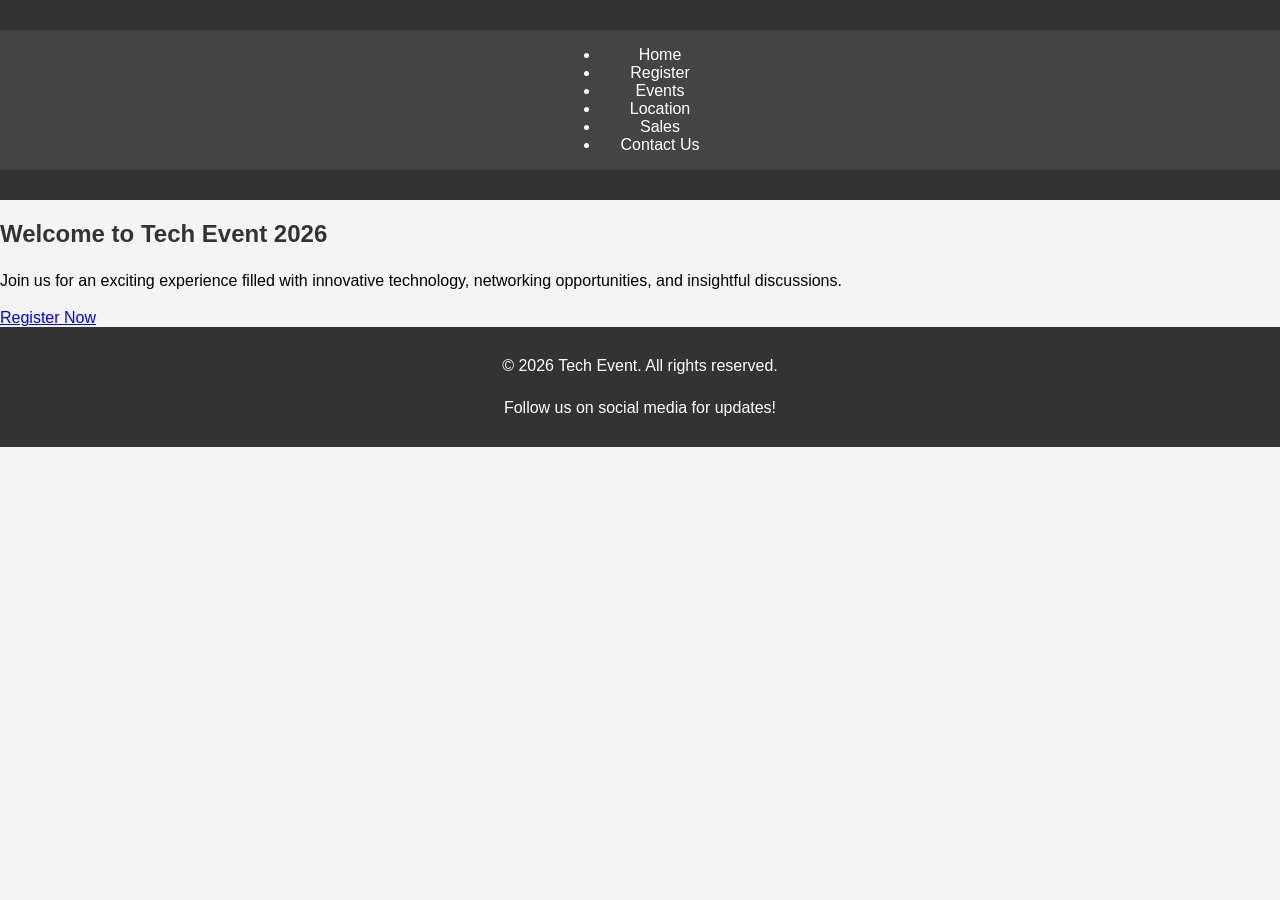
<file: tech-event-2026/index.html>
<!DOCTYPE html>
<html lang="en">
<head>
    <meta charset="UTF-8">
    <meta name="viewport" content="width=device-width, initial-scale=1.0">
    <title>Tech Event 2026</title>
    <link rel="stylesheet" href="css/styles.css">
    <link rel="stylesheet" href="css/responsive.css">
</head>
<body>
    <header>
        <nav>
            <ul>
                <li><a href="index.html">Home</a></li>
                <li><a href="registration.html">Register</a></li>
                <li><a href="events.html">Events</a></li>
                <li><a href="location.html">Location</a></li>
                <li><a href="sales.html">Sales</a></li>
                <li><a href="contact.html">Contact Us</a></li>
            </ul>
        </nav>
    </header>

    <main>
        <section>
            <h1>Welcome to Tech Event 2026</h1>
            <p>Join us for an exciting experience filled with innovative technology, networking opportunities, and insightful discussions.</p>
            <a href="registration.html" class="btn">Register Now</a>
        </section>
    </main>

    <footer>
        <p>&copy; 2026 Tech Event. All rights reserved.</p>
        <p>Follow us on social media for updates!</p>
    </footer>

    <script src="js/main.js"></script>
</body>
</html>
</file>
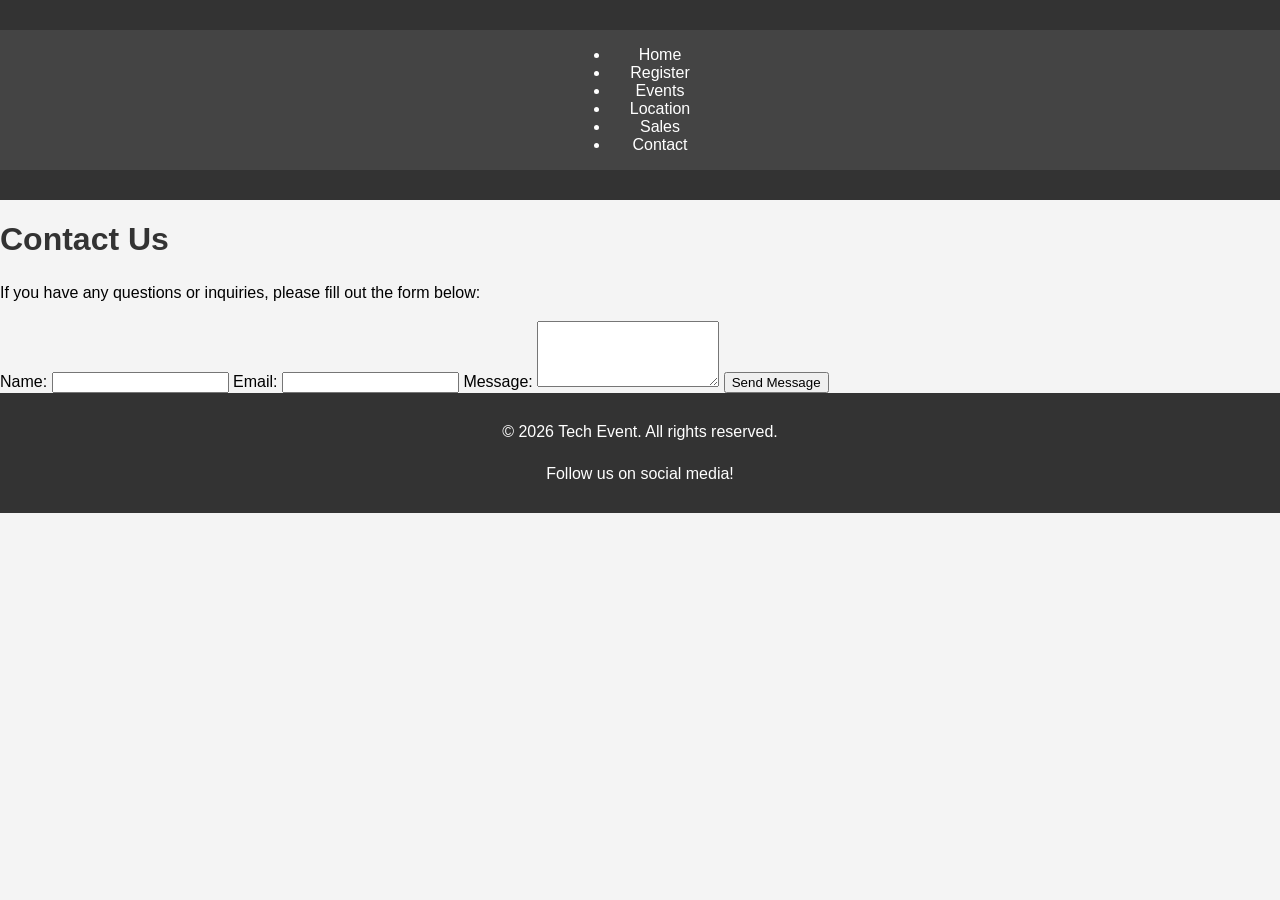
<file: tech-event-2026/contact.html>
<!DOCTYPE html>
<html lang="en">
<head>
    <meta charset="UTF-8">
    <meta name="viewport" content="width=device-width, initial-scale=1.0">
    <link rel="stylesheet" href="css/styles.css">
    <link rel="stylesheet" href="css/responsive.css">
    <title>Contact Us - Tech Event 2026</title>
</head>
<body>
    <header>
        <nav>
            <ul>
                <li><a href="index.html">Home</a></li>
                <li><a href="registration.html">Register</a></li>
                <li><a href="events.html">Events</a></li>
                <li><a href="location.html">Location</a></li>
                <li><a href="sales.html">Sales</a></li>
                <li><a href="contact.html">Contact</a></li>
            </ul>
        </nav>
    </header>

    <main>
        <h1>Contact Us</h1>
        <p>If you have any questions or inquiries, please fill out the form below:</p>
        <form action="#" method="post">
            <label for="name">Name:</label>
            <input type="text" id="name" name="name" required>

            <label for="email">Email:</label>
            <input type="email" id="email" name="email" required>

            <label for="message">Message:</label>
            <textarea id="message" name="message" rows="4" required></textarea>

            <button type="submit">Send Message</button>
        </form>
    </main>

    <footer>
        <p>&copy; 2026 Tech Event. All rights reserved.</p>
        <p>Follow us on social media!</p>
    </footer>

    <script src="js/main.js"></script>
</body>
</html>
</file>
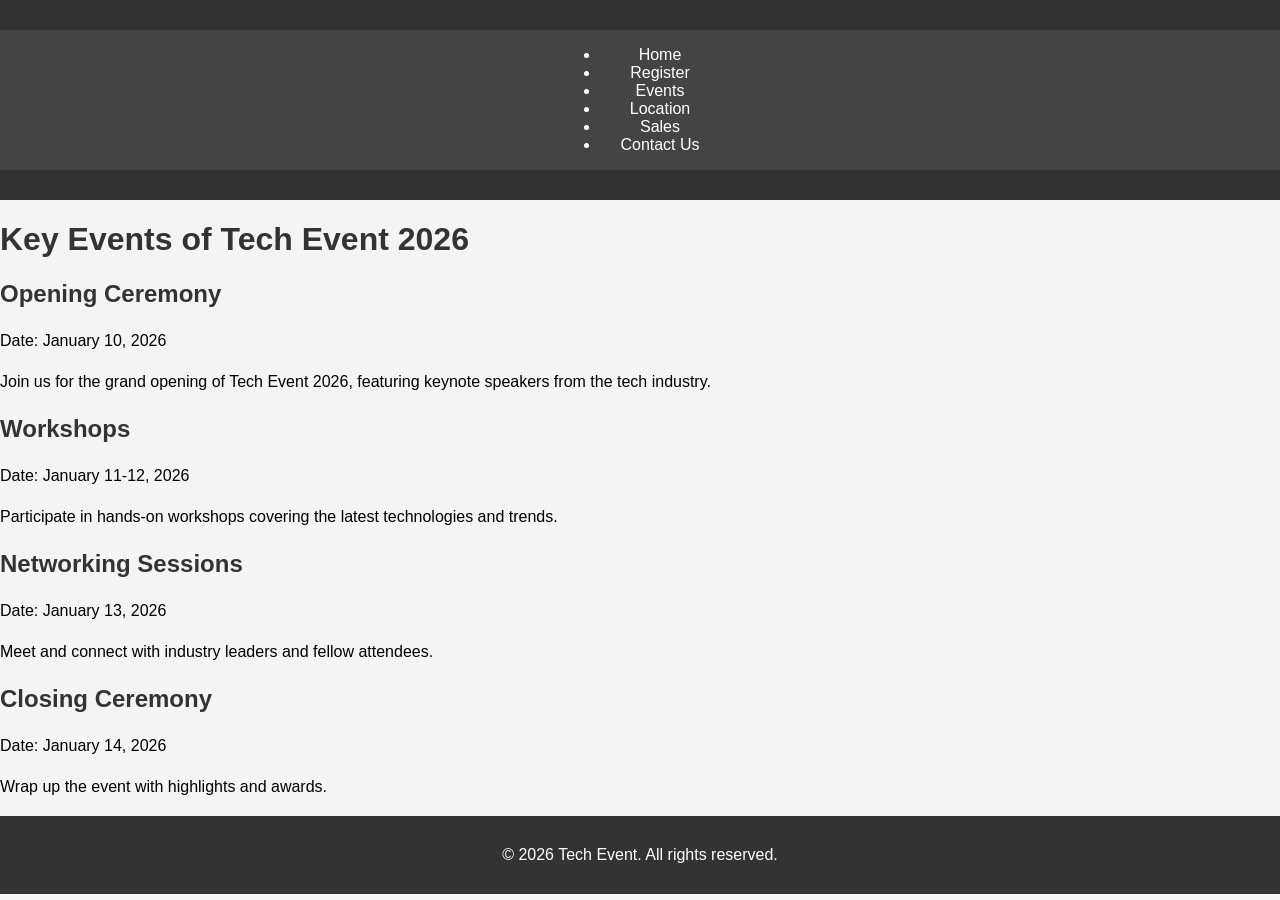
<file: tech-event-2026/events.html>
<!DOCTYPE html>
<html lang="en">
<head>
    <meta charset="UTF-8">
    <meta name="viewport" content="width=device-width, initial-scale=1.0">
    <title>Tech Event 2026 - Events</title>
    <link rel="stylesheet" href="css/styles.css">
    <link rel="stylesheet" href="css/responsive.css">
</head>
<body>
    <header>
        <nav>
            <ul>
                <li><a href="index.html">Home</a></li>
                <li><a href="registration.html">Register</a></li>
                <li><a href="events.html">Events</a></li>
                <li><a href="location.html">Location</a></li>
                <li><a href="sales.html">Sales</a></li>
                <li><a href="contact.html">Contact Us</a></li>
            </ul>
        </nav>
    </header>

    <main>
        <h1>Key Events of Tech Event 2026</h1>
        <section class="event">
            <h2>Opening Ceremony</h2>
            <p>Date: January 10, 2026</p>
            <p>Join us for the grand opening of Tech Event 2026, featuring keynote speakers from the tech industry.</p>
        </section>
        
        <section class="event">
            <h2>Workshops</h2>
            <p>Date: January 11-12, 2026</p>
            <p>Participate in hands-on workshops covering the latest technologies and trends.</p>
        </section>
        
        <section class="event">
            <h2>Networking Sessions</h2>
            <p>Date: January 13, 2026</p>
            <p>Meet and connect with industry leaders and fellow attendees.</p>
        </section>
        
        <section class="event">
            <h2>Closing Ceremony</h2>
            <p>Date: January 14, 2026</p>
            <p>Wrap up the event with highlights and awards.</p>
        </section>
    </main>

    <footer>
        <p>&copy; 2026 Tech Event. All rights reserved.</p>
    </footer>

    <script src="js/main.js"></script>
</body>
</html>
</file>
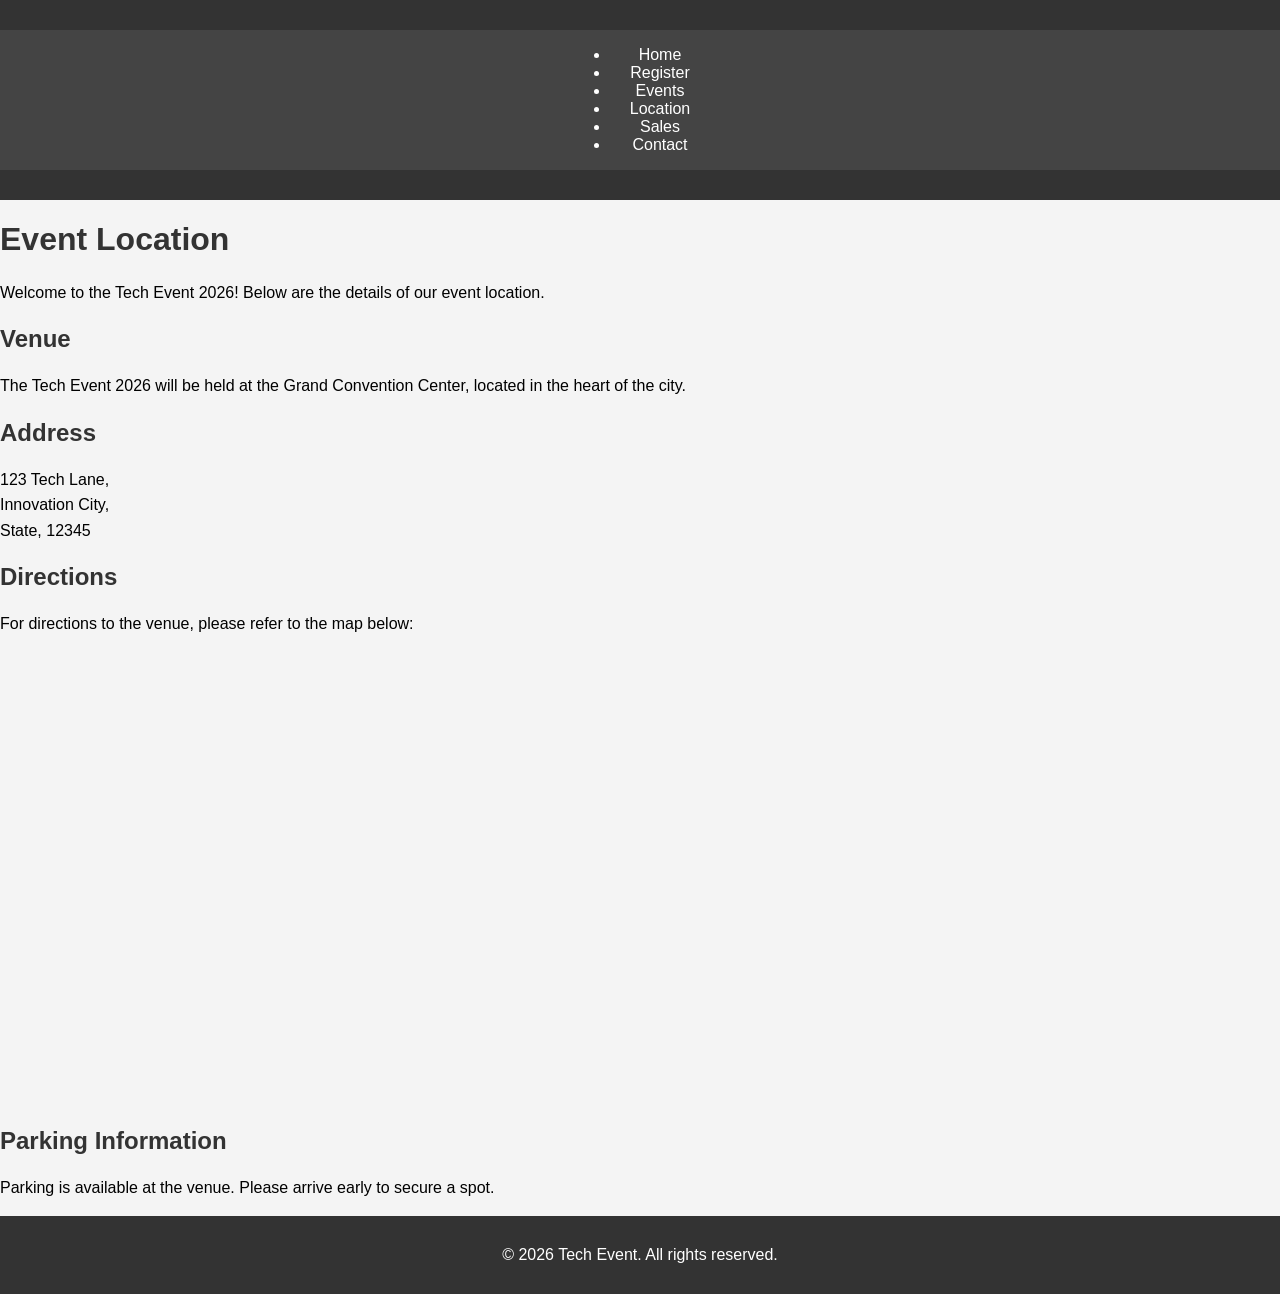
<file: tech-event-2026/location.html>
<!DOCTYPE html>
<html lang="en">
<head>
    <meta charset="UTF-8">
    <meta name="viewport" content="width=device-width, initial-scale=1.0">
    <title>Location - Tech Event 2026</title>
    <link rel="stylesheet" href="css/styles.css">
    <link rel="stylesheet" href="css/responsive.css">
</head>
<body>
    <header>
        <nav>
            <ul>
                <li><a href="index.html">Home</a></li>
                <li><a href="registration.html">Register</a></li>
                <li><a href="events.html">Events</a></li>
                <li><a href="location.html">Location</a></li>
                <li><a href="sales.html">Sales</a></li>
                <li><a href="contact.html">Contact</a></li>
            </ul>
        </nav>
    </header>

    <main>
        <h1>Event Location</h1>
        <p>Welcome to the Tech Event 2026! Below are the details of our event location.</p>
        
        <h2>Venue</h2>
        <p>The Tech Event 2026 will be held at the Grand Convention Center, located in the heart of the city.</p>

        <h2>Address</h2>
        <p>123 Tech Lane,<br>
        Innovation City,<br>
        State, 12345</p>

        <h2>Directions</h2>
        <p>For directions to the venue, please refer to the map below:</p>
        <iframe src="https://www.google.com/maps/embed?pb=!1m18!1m12!1m3!1d3151.835434509123!2d144.9537353153164!3d-37.81627997975157!2m3!1f0!2f0!3f0!3m2!1i1024!2i768!4f13.1!3m3!1m2!1s0x6ad642af0f0f0f0f%3A0x0!2sGrand%20Convention%20Center!5e0!3m2!1sen!2sus!4v1616161616161!5m2!1sen!2sus" width="600" height="450" style="border:0;" allowfullscreen="" loading="lazy"></iframe>

        <h2>Parking Information</h2>
        <p>Parking is available at the venue. Please arrive early to secure a spot.</p>
    </main>

    <footer>
        <p>&copy; 2026 Tech Event. All rights reserved.</p>
    </footer>
</body>
</html>
</file>
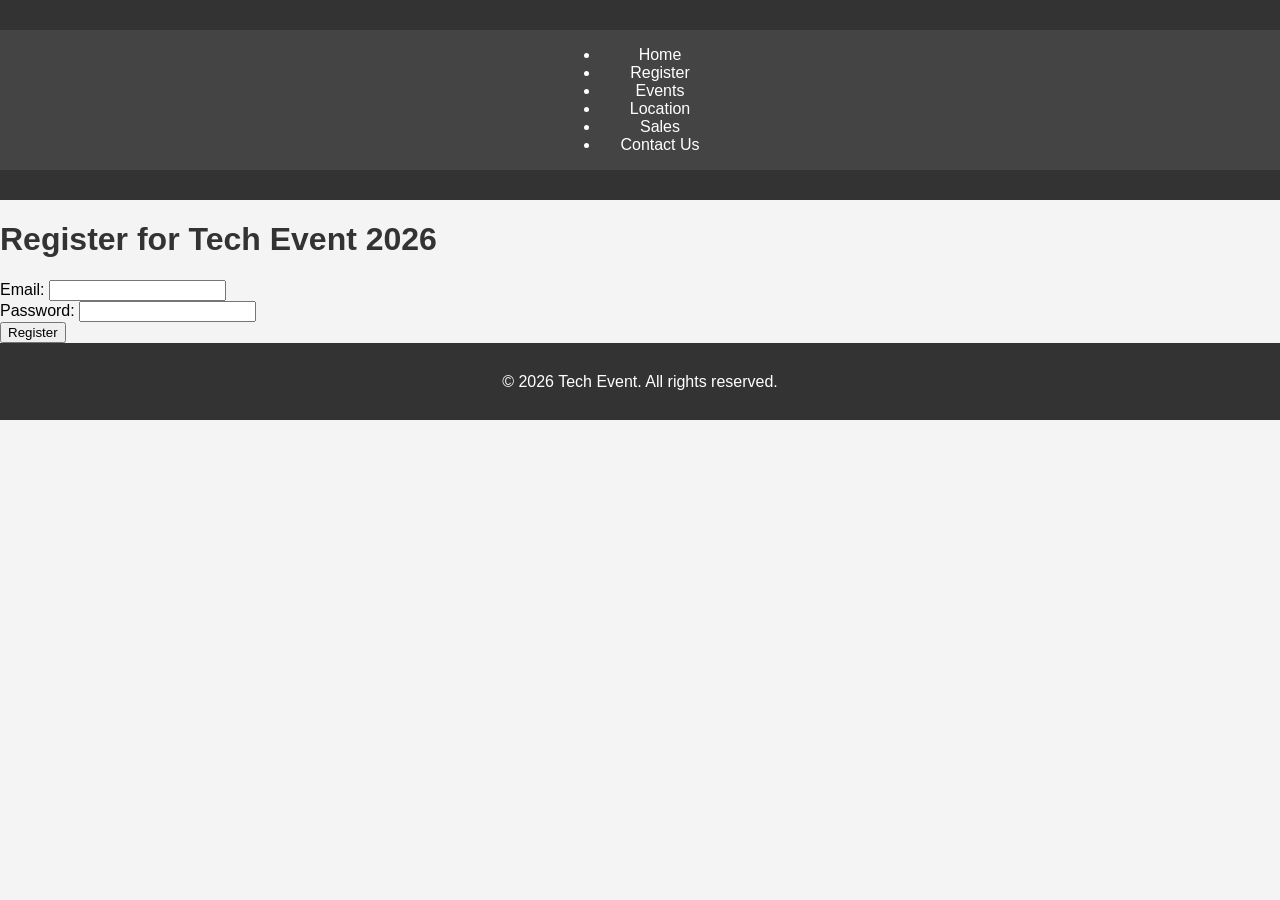
<file: tech-event-2026/registration.html>
<!DOCTYPE html>
<html lang="en">
<head>
    <meta charset="UTF-8">
    <meta name="viewport" content="width=device-width, initial-scale=1.0">
    <title>Registration - Tech Event 2026</title>
    <link rel="stylesheet" href="css/styles.css">
    <link rel="stylesheet" href="css/responsive.css">
</head>
<body>
    <header>
        <nav>
            <ul>
                <li><a href="index.html">Home</a></li>
                <li><a href="registration.html">Register</a></li>
                <li><a href="events.html">Events</a></li>
                <li><a href="location.html">Location</a></li>
                <li><a href="sales.html">Sales</a></li>
                <li><a href="contact.html">Contact Us</a></li>
            </ul>
        </nav>
    </header>

    <main>
        <h1>Register for Tech Event 2026</h1>
        <form id="registrationForm">
            <div class="form-group">
                <label for="email">Email:</label>
                <input type="email" id="email" name="email" required>
                <span id="emailError" class="error-message"></span>
            </div>
            <div class="form-group">
                <label for="password">Password:</label>
                <input type="password" id="password" name="password" required>
                <span id="passwordStrength" class="strength-message"></span>
            </div>
            <div class="form-group">
                <button type="submit">Register</button>
            </div>
        </form>
    </main>

    <footer>
        <p>&copy; 2026 Tech Event. All rights reserved.</p>
    </footer>

    <script src="js/validation.js"></script>
</body>
</html>
</file>
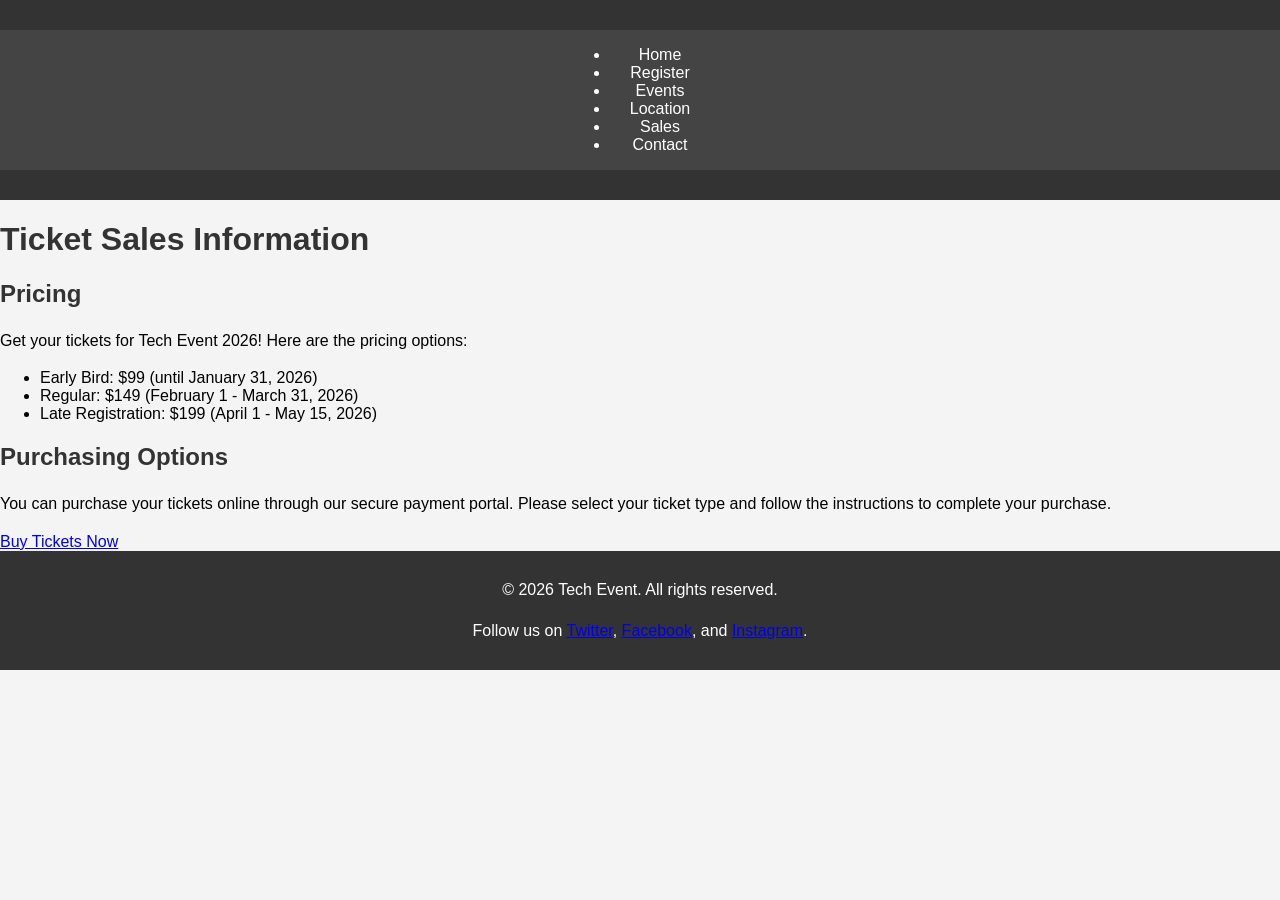
<file: tech-event-2026/sales.html>
<!DOCTYPE html>
<html lang="en">
<head>
    <meta charset="UTF-8">
    <meta name="viewport" content="width=device-width, initial-scale=1.0">
    <title>Sales - Tech Event 2026</title>
    <link rel="stylesheet" href="css/styles.css">
    <link rel="stylesheet" href="css/responsive.css">
</head>
<body>
    <header>
        <nav>
            <ul>
                <li><a href="index.html">Home</a></li>
                <li><a href="registration.html">Register</a></li>
                <li><a href="events.html">Events</a></li>
                <li><a href="location.html">Location</a></li>
                <li><a href="sales.html">Sales</a></li>
                <li><a href="contact.html">Contact</a></li>
            </ul>
        </nav>
    </header>

    <main>
        <h1>Ticket Sales Information</h1>
        <section>
            <h2>Pricing</h2>
            <p>Get your tickets for Tech Event 2026! Here are the pricing options:</p>
            <ul>
                <li>Early Bird: $99 (until January 31, 2026)</li>
                <li>Regular: $149 (February 1 - March 31, 2026)</li>
                <li>Late Registration: $199 (April 1 - May 15, 2026)</li>
            </ul>
        </section>

        <section>
            <h2>Purchasing Options</h2>
            <p>You can purchase your tickets online through our secure payment portal. Please select your ticket type and follow the instructions to complete your purchase.</p>
            <a href="https://paymentportal.com" class="btn">Buy Tickets Now</a>
        </section>
    </main>

    <footer>
        <p>&copy; 2026 Tech Event. All rights reserved.</p>
        <p>Follow us on <a href="#">Twitter</a>, <a href="#">Facebook</a>, and <a href="#">Instagram</a>.</p>
    </footer>
</body>
</html>
</file>
<file: tech-event-2026/css/styles.css>
body {
    font-family: Arial, sans-serif;
    margin: 0;
    padding: 0;
    background-color: #f4f4f4;
}

header {
    background: #007bff;
    color: #ffffff;
    padding: 10px 0;
    text-align: center;
}

nav {
    margin: 20px 0;
}

nav a {
    color: #ffffff;
    text-decoration: none;
    padding: 10px 15px;
}

nav a:hover {
    background: #0056b3;
}

.container {
    width: 80%;
    margin: auto;
    overflow: hidden;
}

footer {
    background: #007bff;
    color: #ffffff;
    text-align: center;
    padding: 10px 0;
    position: relative;
    bottom: 0;
    width: 100%;
}

h1, h2, h3 {
    color: #333;
}

p {
    line-height: 1.6;
}

.login-form {
    background: #ffffff;
    padding: 20px;
    border-radius: 5px;
    box-shadow: 0 0 10px rgba(0, 0, 0, 0.1);
}

.login-form input[type="email"],
.login-form input[type="password"],
.login-form input[type="text"],
.login-form input[type="submit"] {
    width: 100%;
    padding: 10px;
    margin: 10px 0;
    border: 1px solid #ccc;
    border-radius: 5px;
}

.login-form input[type="submit"] {
    background: #007bff;
    color: #ffffff;
    border: none;
    cursor: pointer;
}

.login-form input[type="submit"]:hover {
    background: #0056b3;
}

@media (max-width: 768px) {
    .container {
        width: 95%;
    }

    nav {
        display: flex;
        flex-direction: column;
    }

    nav a {
        padding: 10px;
        text-align: center;
    }
}
</file>
<file: tech-event-2026/css/responsive.css>
body {
    margin: 0;
    padding: 0;
    font-family: Arial, sans-serif;
}

header {
    background-color: #333;
    color: #fff;
    padding: 10px 0;
    text-align: center;
}

nav {
    display: flex;
    justify-content: center;
    background-color: #444;
}

nav a {
    color: white;
    padding: 14px 20px;
    text-decoration: none;
    text-align: center;
}

nav a:hover {
    background-color: #555;
}

footer {
    background-color: #333;
    color: #fff;
    text-align: center;
    padding: 10px 0;
    position: relative;
    bottom: 0;
    width: 100%;
}

/* Responsive Styles */
@media (max-width: 768px) {
    nav {
        flex-direction: column;
    }

    nav a {
        padding: 10px;
        width: 100%;
        text-align: left;
    }
}

@media (max-width: 480px) {
    header {
        font-size: 1.2em;
    }

    footer {
        font-size: 0.8em;
    }
}
</file>
